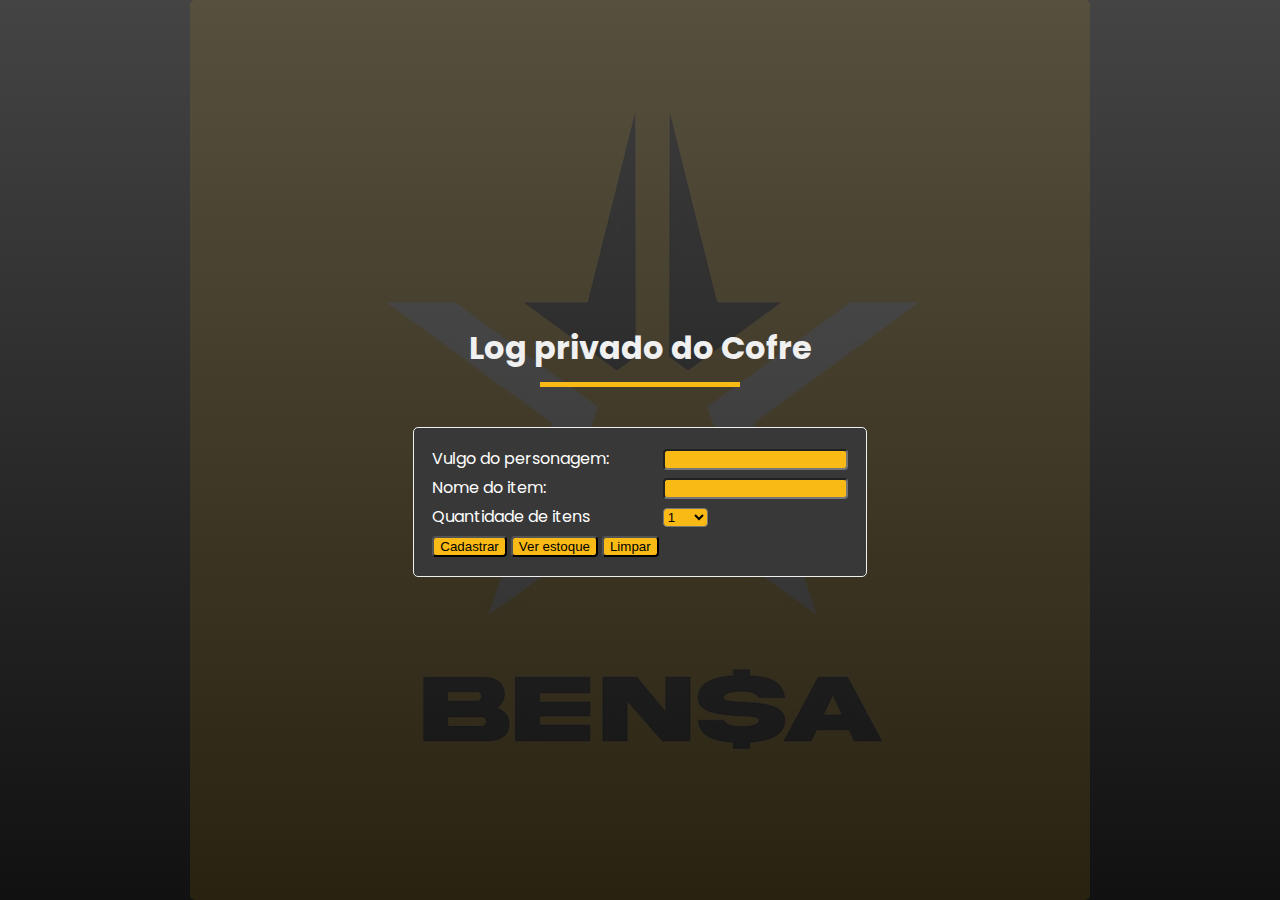
<file: index.html>
<!DOCTYPE html>
<html lang="pt-br">
  <head>  
    <link rel="icon" type="image/x-icon" href="img/icons8-rockstar-social-club.svg">
    <meta charset="UTF-8">
    <meta http-equiv="Content-Type" content="text/html; charset=UTF-8" />
    <link rel="stylesheet" href="css/style.css" />
    <script src="js/script.js"></script>
    <title>Log Pessoal do Cofre</title>
  </head>

  <body onload="carregarAlteracoes('alteracoes')">
    <img class="bensa" src="img/channels4_profile.jpg" alt="bensa" />

    <div class="container">
      <div class="box">
        <form>
          <table>
            <h1>Log privado do Cofre</h1>
            <tr>
              <td class="tipoItem">Vulgo do personagem:</td>
              <td><input id="nomePersonagem" type="text" /></td>
            </tr>

            <tr>
              <td class="tipoProduto">Nome do item:</td>
              <td><input id="nomeProduto" type="text" /></td>
            </tr>

            <tr>
              <td class="tipoItem">Quantidade de itens</td>
              <td>
                <select id="qtidadeProduto"></select>
              </td>
            </tr>
            <tr>
              <td class="botoes">
                <input
                  type="button"
                  value="Cadastrar"
                  class="alinhaBtns"
                  onclick="validarProduto('nomePersonagem','nomeProduto','qtidadeProduto')"
                />
                <input
                  type="button"
                  value="Ver estoque"
                  class="alinhaBtns"
                  onclick="window.open('cofre.html','_self')"
                />
                <input type="reset" value="Limpar" class="alinhaBtns" />
              </td>
            </tr>
          </table>
        </form>
      </div>
    </div>

    <script>
      var selectTag = document.getElementById("qtidadeProduto");

      for (var i = 1; i <= 100; i++) {
        var optionTag = document.createElement("option");
        optionTag.value = i;
        optionTag.text = i;
        selectTag.appendChild(optionTag);
      }
    </script>
  </body>
</html>
</file>
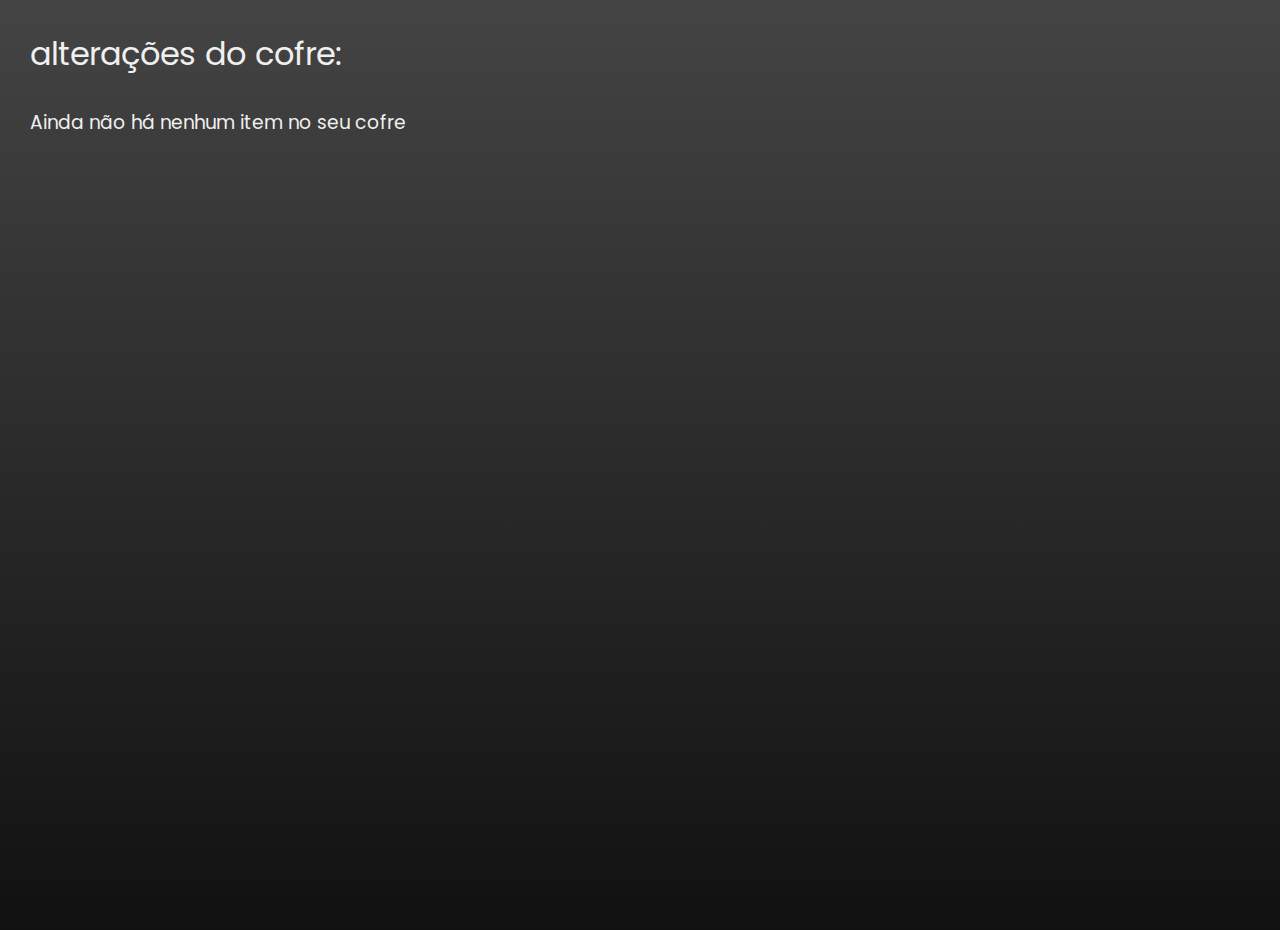
<file: cofre.html>
<!DOCTYPE html>
<html lang="pt-br">
<head>
    <meta charset="UTF-8">
    <link rel="icon" type="image/x-icon" href="img/icons8-rockstar-social-club.svg">
    <meta name="viewport" content="width=device-width, initial-scale=1.0">
    <meta http-equiv="X-UA-Compatible" content="ie=edge">
    <link rel="stylesheet" href="css/cofre.css">
    <script src="js/script.js"></script>

    <title>Cofre</title>
    
</head>
<body onload="listarEstoque()">
</body>
</html>
</file>
<file: css/style.css>
@import url(reset.css);
body {
  height: 100vh;
  width: 100%;
  display: flex;
  justify-content: center;
  align-items: center;
  flex-wrap: wrap;
}
form {
  display: flex;
  justify-content: center;
  align-items: center;
  flex-direction: column;
}

h1 {
  z-index: 2;
  margin: 20px;
}

h1::after {
  content: "";
  width: 200px;
  height: 5px;
  display: block;
  margin: 0 auto;
  margin-top: 10px;
  background-color: #f9ba15;
}

table {
  border: 0.1px solid #f0f0f0;
  z-index: 2;
  background-color: #383838;
  border-radius: 5px;
  color: white;
  padding: 15px;
  margin: 20px;
}

.botoes {
  gap: 10px;
  margin-top: 10px;
}

input,
select {
  border-radius: 4px;
  background-color: #f9ba15;
}

.bensa {
  position: absolute;

  border-radius: 5px;
  opacity: 0.1;
  z-index: 1;
}
</file>
<file: css/cofre.css>
@import url(reset.css);
body{
  height: 100vh;
  width: 100%;
}
h1, h3 {
  margin: 30px;
  font-weight: normal;
}

.meu-ul {
  margin: 30px;
  padding: 0;
  list-style: none;
  width: 250px;
  background-color: #2c2c2c;
  border-radius: 4px;
}

.meu-li {
  text-align: left;
  font-size: 14px;
}

.meu-li::before {
  content: "";
  width: 10px;
  height: 10px;
  background-color: #f9ba15;
  display: inline-block;
  margin: 0 5px;
  border-radius: 3px;
}
</file>
